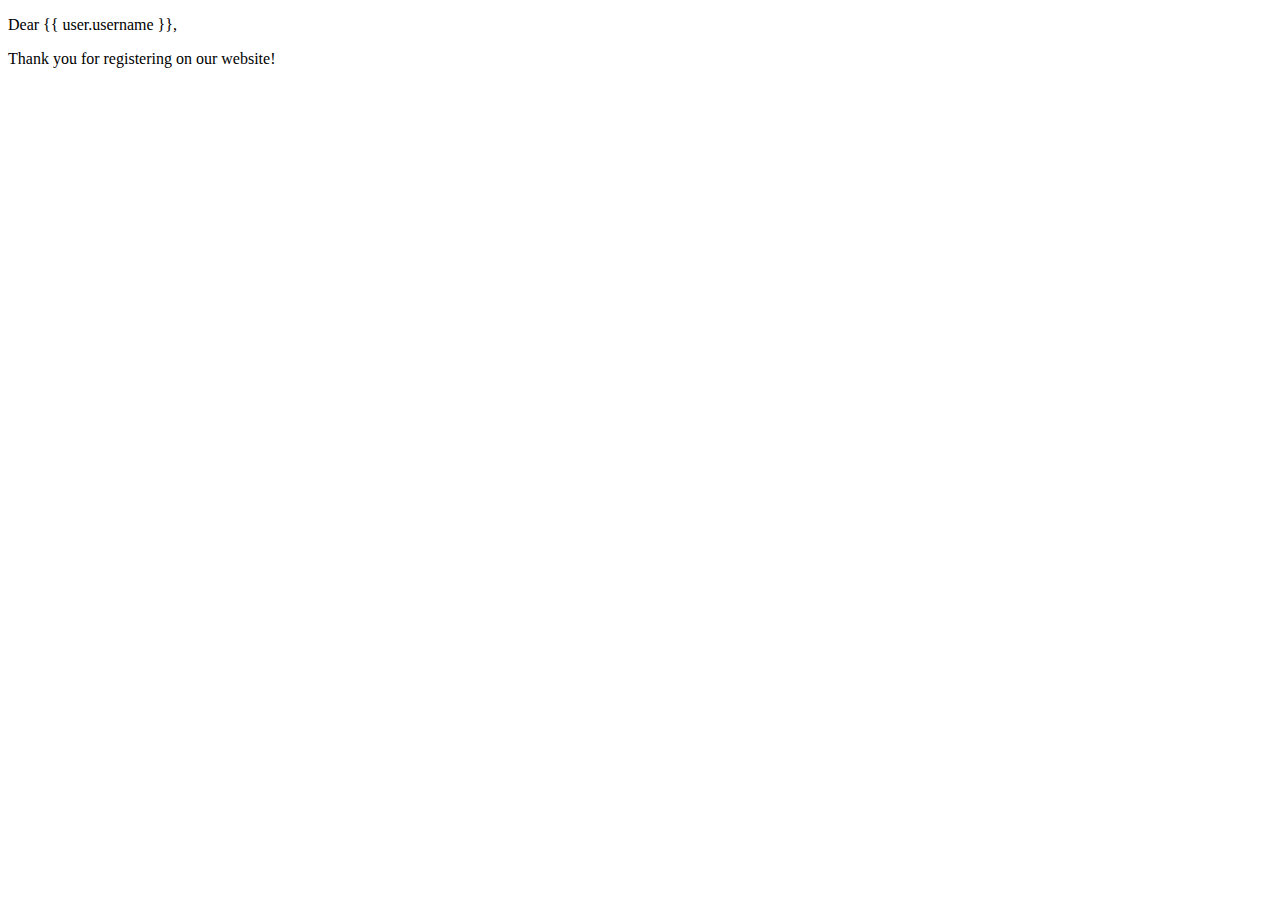
<file: Fullstackprj/templates/core/log-out.html>
<!DOCTYPE html>
<html lang="en">
<head>
    <meta charset="UTF-8">
    <meta name="viewport" content="width=device-width, initial-scale=1.0">
    <title>Document</title>
</head>
<body>
    <p>Dear {{ user.username }},</p>
    <p>Thank you for registering on our website!</p>
    <!-- Add more content as needed -->
</body>

</html>
</file>
